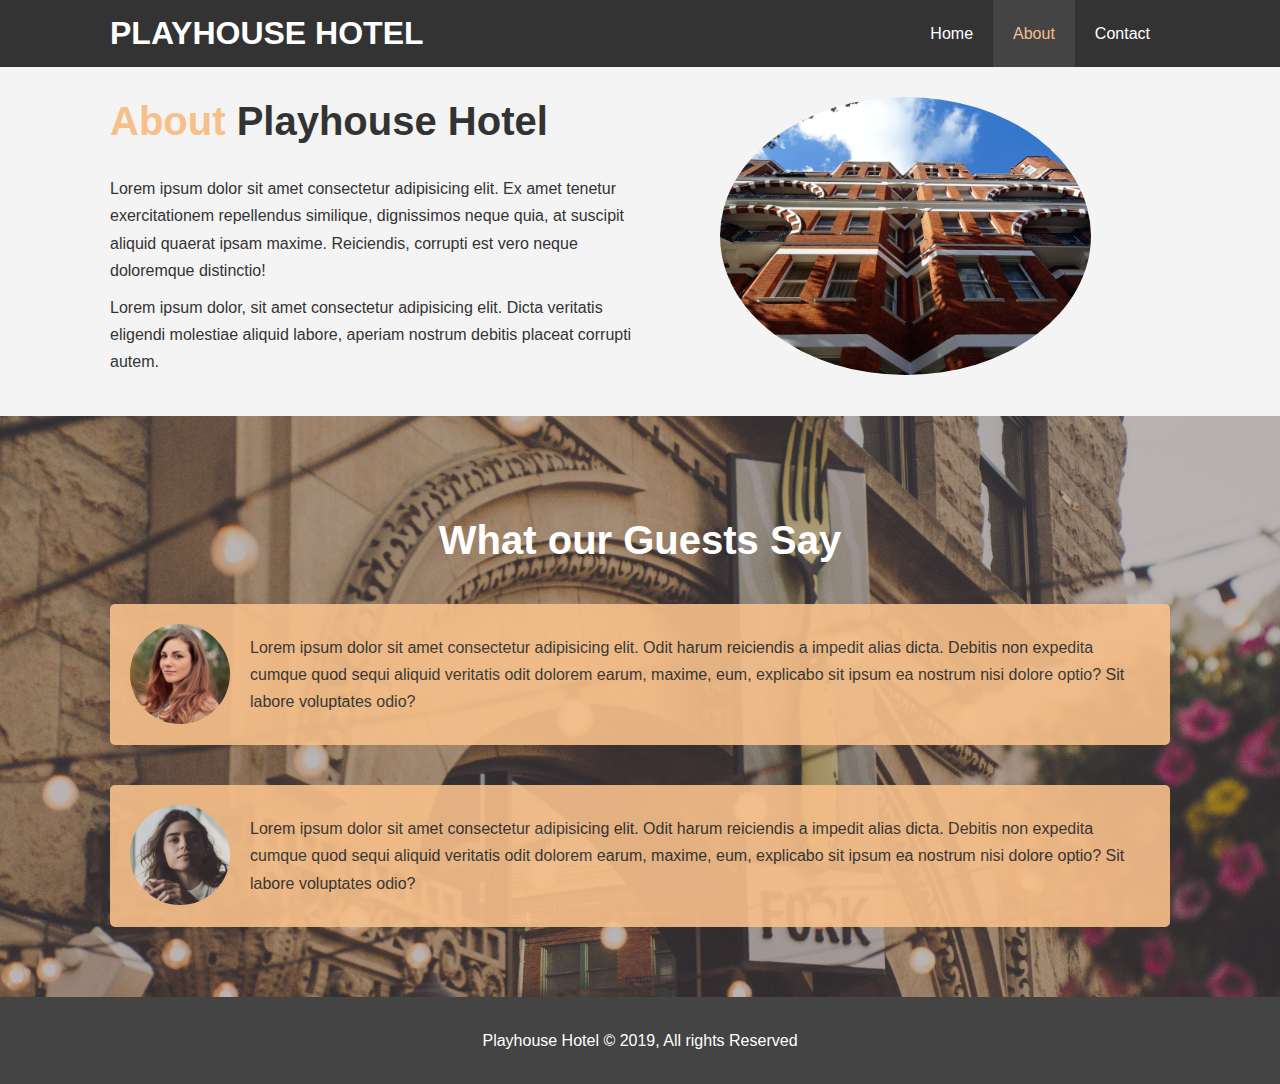
<file: about.html>
<!DOCTYPE html>
<html lang="en">
  <head>
    <meta charset="UTF-8" />
    <meta name="viewport" content="width=device-width, initial-scale=1.0" />
    <meta http-equiv="X-UA-Compatible" content="ie=edge" />
    <meta
      name="description"
      content="welcome to the most extraordinary hotel in Stanford"
    />
    <meta name="keywords" content="hotel, stanford, overburg, hermanus" />
    <script crossorigin="anonymous"></script>
    <link rel="stylesheet" href="./css/style.css" />
    <link
      rel="stylesheet"
      media="screen and (max-width: 768px)"
      href="./css/mobile.css"
    />
    <title>Playhouse Hotel | About</title>
  </head>

  <body>
    <header>
      <nav id="navbar">
        <div class="container">
          <h1 class="logo"><a href="index.html">PLAYHOUSE HOTEL</a></h1>
          <ul>
            <li><a href="./index.html">Home</a></li>
            <li><a class="current" href="./about.html">About</a></li>
            <li><a href="./contact.html">Contact</a></li>
          </ul>
        </div>
      </nav>
    </header>

    <section id="about-info" class="bg-light py-3">
      <div class="container">
        <div class="info-left">
          <h1 class="l-heading">
            <span class="text-primary">About</span> Playhouse Hotel
          </h1>
          <p>
            Lorem ipsum dolor sit amet consectetur adipisicing elit. Ex amet
            tenetur exercitationem repellendus similique, dignissimos neque
            quia, at suscipit aliquid quaerat ipsam maxime. Reiciendis, corrupti
            est vero neque doloremque distinctio!
          </p>
          <p>
            Lorem ipsum dolor, sit amet consectetur adipisicing elit. Dicta
            veritatis eligendi molestiae aliquid labore, aperiam nostrum debitis
            placeat corrupti autem.
          </p>
        </div>
        <div class="info-right">
          <img src="./img/photo-2.jpg" alt="hotel" />
        </div>
      </div>
    </section>

    <div class="clr"></div>

    <section id="testimonials" class="py-3">
      <div class="container">
        <h2 class="l-heading">What our Guests Say</h2>
        <div class="testimonial bg-primary">
          <img src="./img/person-1.jpg" alt="Samantha" />
          <p>
            Lorem ipsum dolor sit amet consectetur adipisicing elit. Odit harum
            reiciendis a impedit alias dicta. Debitis non expedita cumque quod
            sequi aliquid veritatis odit dolorem earum, maxime, eum, explicabo
            sit ipsum ea nostrum nisi dolore optio? Sit labore voluptates odio?
          </p>
        </div>

        <div class="testimonial bg-primary">
          <img src="./img/person-2.jpg" alt="Jane" />
          <p>
            Lorem ipsum dolor sit amet consectetur adipisicing elit. Odit harum
            reiciendis a impedit alias dicta. Debitis non expedita cumque quod
            sequi aliquid veritatis odit dolorem earum, maxime, eum, explicabo
            sit ipsum ea nostrum nisi dolore optio? Sit labore voluptates odio?
          </p>
        </div>
      </div>
    </section>

    <footer id="main-footer">
      <p>Playhouse Hotel &copy; 2019, All rights Reserved</p>
    </footer>
  </body>
</html>
</file>
<file: css/mobile.css>
#navbar .logo {
  float: none;
  text-align: center;
}
#navbar ul,
#navbar ul li {
  float: none;
}

#navbar ul li a {
  padding: 5px;
  border-bottom: 1px dotted #444;
}

/* Showcase */
#showcase {
  height: 100%;
}

#showcase .showcase-content {
  padding-top: 70px;
  padding-bottom: 30px;
}

/* Home info */
#home-info .info-img {
  display: none;
  height: 550px;
}

#home-info .info-content {
  float: none;
  width: 100%;
}

/* Boxes */
.box {
  float: none;
  width: 100%;
}
/* About info */
#about-info .info-right,
#about-info .info-left {
  float: none;
  width: 100%;
}

#about-info .info-right {
  margin-top: 30px;
}

.l-heading {
  text-align: center;
}

/* Contact info */
#contact-info .box {
  border-bottom: 1px dotted #444;
}
</file>
<file: css/style.css>
/*Reset */
* {
  padding: 0;
  margin: 0;
  box-sizing: border-box;
}

/* Main Styling */
html,
body {
  font-family: 'Segoe UI', Tahoma, Geneva, Verdana, sans-serif;
  line-height: 1.7em;
}

a {
  color: #333333;
  text-decoration: none;
}
h1,
h2,
h3 {
  padding-bottom: 20px;
}
p {
  margin: 10px 0;
}

/* utility classes*/
.container {
  margin: auto;
  max-width: 1100px;
  overflow: auto;
  padding: 0 20px;
}

.text-primary {
  color: #f7c08a;
}

.lead {
  font-size: 20px;
}

.btn {
  display: inline-block;
  border-radius: 5px;
  font-size: 18px;
  color: #fff;
  background: #333;
  padding: 13px 20px;
  border: none;
  cursor: pointer;
}

.btn:hover {
  background: #f7c08a;
  color: #333;
}

.btn-light {
  background: #f4f4f4;
  color: #333;
}

.bg-dark {
  background: #333;
  color: #fff;
}
.bg-light {
  background: #f4f4f4;
  color: #333;
}

.bg-primary {
  background: #f7c08a;
  color: #333;
}
.clr {
  clear: both;
}

.l-heading {
  font-size: 40px;
  line-height: 1.2;
}
/* Padding */
.py-1 {
  padding: 10px 0;
}
.py-2 {
  padding: 20px 0;
}
.py-3 {
  padding: 30px 0;
}

/* Navbar */
#navbar {
  background-color: #333;
  color: #fff;
  overflow: auto;
}
#navbar a {
  color: #fff;
}
#navbar .logo {
  float: left;
  padding-top: 20px;
}
#navbar ul {
  list-style: none;
  float: right;
}
#navbar ul li {
  float: left;
}

#navbar ul li a {
  display: block;
  padding: 20px;
  text-align: center;
}

#navbar ul li a:hover,
#navbar ul li a.current {
  background: #444;
  color: #f7c08a;
}

/* Showcase */
#showcase {
  background: url('../img/showcase.jpg') no-repeat center center/cover;
  height: 600px;
}

#showcase .showcase-content {
  color: #fff;
  text-align: center;
  padding-top: 170px;
}
#showcase .showcase-content h1 {
  font-size: 60px;
  line-height: 1.2em;
}
#showcase .showcase-content p {
  padding-bottom: 20px;
  line-height: 1.7em;
}

/* Home info */

#home-info {
  height: 450px;
}

#home-info .info-img {
  float: left;
  width: 50%;
  background: url('../img/photo-1.jpg') no-repeat;
  min-height: 100%;
}

#home-info .info-content {
  float: right;
  width: 50%;
  height: 100%;
  text-align: center;
  padding: 50px 30px;
  overflow: hidden;
}

#home-info .info-content p {
  padding-bottom: 30px;
}

/* Features */
.box {
  float: left;
  width: 33.3%;
  padding: 50px;
  text-align: center;
}
.box i {
  margin-bottom: 10px;
}

/* About info */
#about-info .info-right {
  float: right;
  width: 50%;
  min-height: 100%;
}
#about-info .info-right img {
  display: block;
  margin: auto;
  width: 70%;
  border-radius: 50%;
}

#about-info .info-left {
  float: left;
  width: 50%;
  min-height: 100%;
}

/* Testimonials */
#testimonials {
  height: 100%;
  background: url('../img/test-bg.jpg') no-repeat center center/cover;
  padding-top: 100px;
}

#testimonials h2 {
  color: #fff;
  text-align: center;
  padding-bottom: 40px;
}

#testimonials .testimonial {
  padding: 20px;
  margin-bottom: 40px;
  border-radius: 5px;
  opacity: 0.9;
}
#testimonials .testimonial img {
  width: 100px;
  float: left;
  margin-right: 20px;
  border-radius: 50%;
}

/* Contact form */
#contact-form .form-group {
  margin-bottom: 20px;
}
#contact-form .form-group input,
textarea {
  border-radius: 5px;
}

#contact-form lable {
  display: block;
  margin-bottom: 5px;
}

#contact-form input,
#contact-form textarea {
  width: 100%;
  padding: 10px;
  border: 1px #ddd solid;
}

#contact-form textarea {
  height: 200px;
}

#contact-form input:focus,
#contact-form textarea:focus {
  outline: none;
  border-color: #f7c08a;
}

/* Main Footer */

#main-footer {
  text-align: center;
  background: #444;
  color: #fff;
  padding: 20px;
}
</file>
